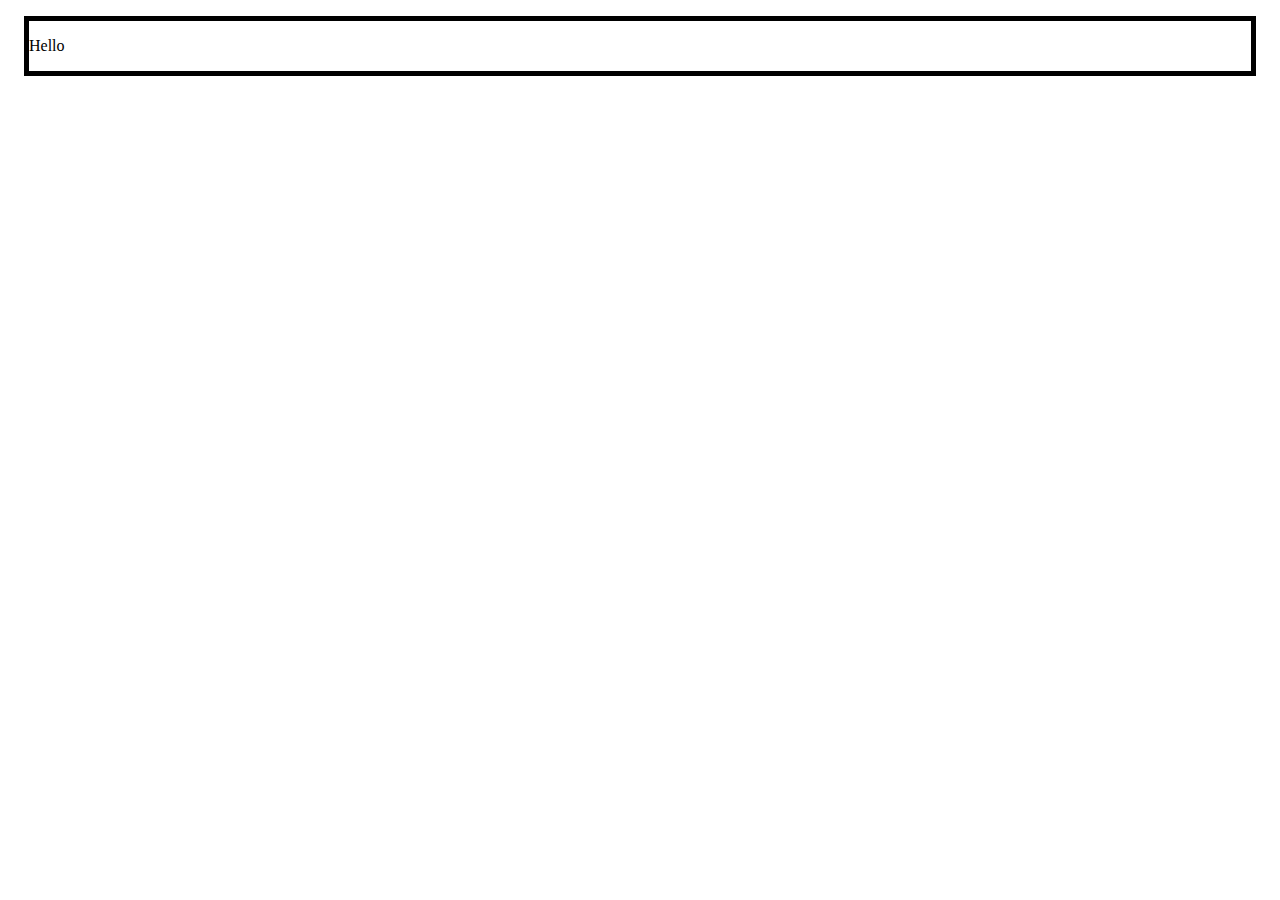
<file: Index.html>
<!DOCTYPE html>
<html lang="en">
<head>
    <meta charset="UTF-8">
    <meta name="viewport" content="width=device-width, initial-scale=1.0">
    <link rel="stylesheet" href="/CSS/Style.css">
    <title>New Page</title>
</head>
<style>
    .block {
    margin: 1em 1em auto;
    padding: 1em 1em auto;
    border: 5px solid black;
}
</style>
    <body>
        <div class="block">
            <p>Hello</p>
        </div>

    </body>
</html>
</file>
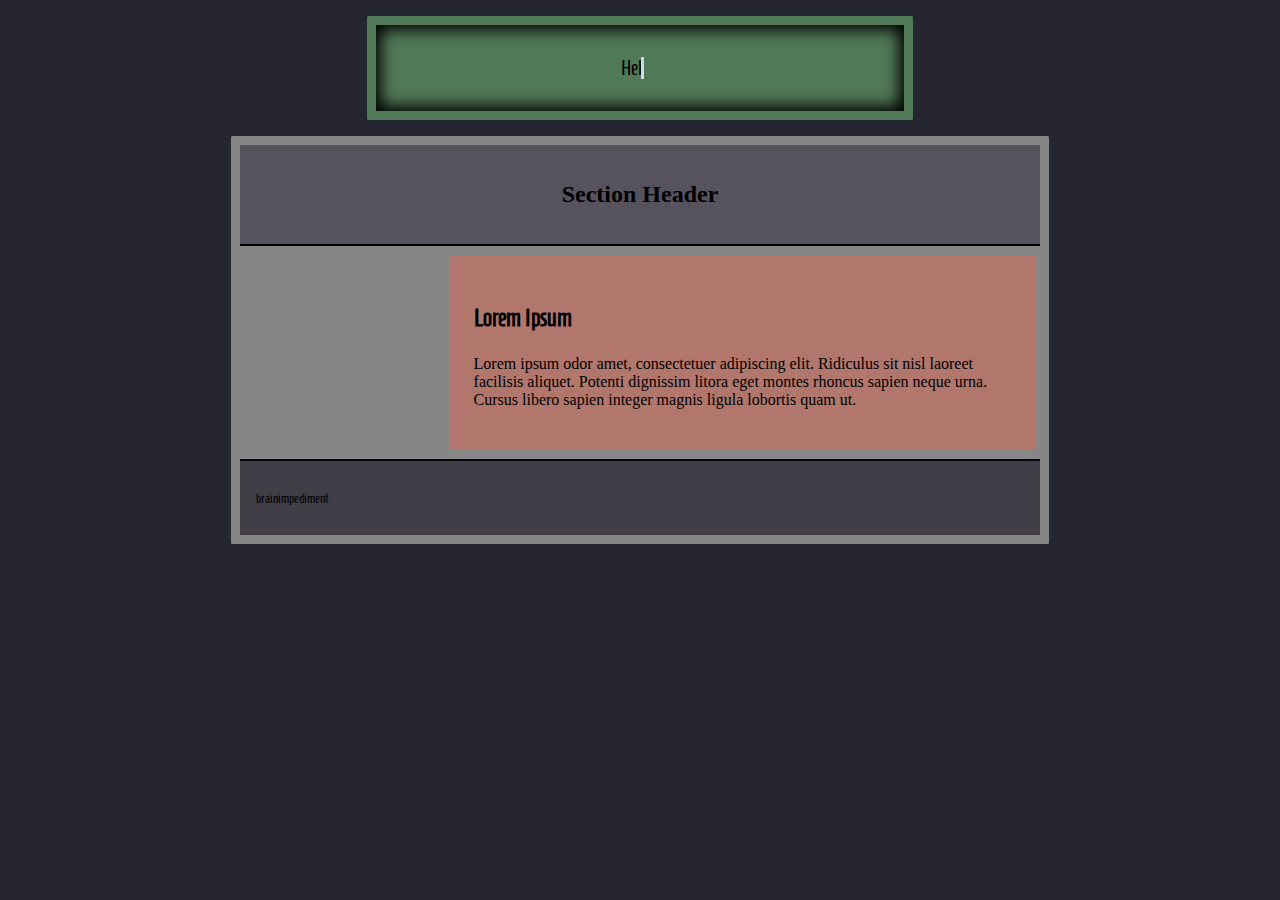
<file: index.html>
<!DOCTYPE html>
<html lang="en">
<head>
    <meta charset="UTF-8">
    <meta name="viewport" content="width=device-width, initial-scale=1.0">
    <link rel="stylesheet" href="/CSS/Style.css">
    <title>New Page</title>
</head>
<style>
    @import url('https://fonts.googleapis.com/css2?family=Homenaje&family=Nerko+One&family=Sixtyfour+Convergence&family=VT323&display=swap');

    /*paste all of this into css file before commit*/
body {
    background-color: rgb(38, 38, 51);
}
div {
    /* box-shadow: 3px 3px 5px 1px rgba(0, 0, 0, 0.568); */
}

.grid-container {
    display: grid;
    grid-template-areas:
    "header header"
    "menu content"
    "footer footer";
    grid-template-columns: 1fr 3fr;
    gap: 5px;
    background-color: #2196F3;
    max-width:50em;
    min-width:10em;
    margin: 1em auto 1em auto;
    padding: 0rem;
    border: .4rem ridge rgb(0, 0, 0);
    border-radius:.1rem;
    background-color: rgb(134, 134, 134);
    overflow:hidden;
}
.grid-container > div {
    background-color: rgba(255, 255, 255, 0.8);
    padding: 1rem;
}
.grid-container > div.header {
    grid-area: header;
    text-align: center;
    background-color: rgb(86, 83, 94);
    border-bottom: 2px solid rgb(0, 0, 0);
}
.grid-container > div.menu {
    grid-area: menu;
}
.grid-container > div.content {
    grid-area: content;
    margin: .3rem;
    box-shadow:none;
    border: 5px ridge rgb(22, 15, 15);
    background-color:#b1776d;
}
.grid-container > div.content h3 {
    font-family: "Homenaje", sans-serif;
    font-weight: 600;
    font-size:x-large;
}
.grid-container > div.footer {
    font-family: "Homenaje", sans-serif;
    grid-area: footer;
    font-size: smaller;
    background-color: rgb(65, 62, 71);
    border-top: 2px solid rgb(0, 0, 0);
}

.block {
    max-width:30em;
    min-width:10em;
    min-height:1em;
    margin: 1em auto 1em auto;
    padding: 2rem;
    border: 5px ridge rgb(0, 0, 0);
    border-radius:.1rem;
    background-color: rgb(80, 121, 87);
}
.block p {
    font-family: "Homenaje", sans-serif;
    font-weight: 400;
    font-style: normal;
}

#green-border {
    border: 9px solid transparent;
    border-image: url("https://i.imgur.com/uHihE3G.png") stretch 100;
    border-image-outset: 0px; /*4px less than the width usually works*/
    background-clip: default;
}
#grey-border {
    border: 9px solid transparent;
    border-image: url("https://i.imgur.com/ROOt5LE.png") stretch 100;
    border-image-outset: 0px;
    background-clip: default;
}
#darkgrey-border {
    border: 9px solid transparent;
    border-image: url("https://i.imgur.com/MbNbpj1.png") stretch 100;
    border-image-outset: 0px;
    background-clip: default;
}
#grey-concave-border {
    border: 15px solid transparent;
    border-image: url("https://i.imgur.com/UhL64Wg.png") stretch 90;
    border-image-outset: 9px;
    background-clip: default;
}

.screen {
    box-shadow: 0px 0px 15px 5px inset black;
    position:relative;
    text-align: left;
    padding-left: 1em;

}
.screen::after { /*screen filter overlay*/
    content: " ";
    position: absolute;
    display: block;
    width: 100%;
    height: 100%;
    top: 0;
    left: 0;
    right: 0;
    bottom: 0;
    background-image: url("https://i.imgur.com/AtAY5iY.gif");
    background-repeat: repeat;
    background-size: 40px;
    opacity: 0.4;
    z-index: 2;
}

/* Cursor */
.cursor{
    position: relative;
    width: 1em;
    max-width:fit-content;
    margin: 0 auto;
    border-right: 3px solid rgba(255,255,255,.75);
    font-size: 20px;
    text-align: left;
    white-space: nowrap;
    overflow: hidden;
    transform: translateY(0%);
}
/* Animation */
.typewriter-animation {
  animation: 
    typewriter 5s steps(40) 1s 1 normal both, 
    blinkingCursor 600ms steps(50) infinite normal;
}
@keyframes typewriter {
  from { width: 0; }
  to { width: 100%; }
}
@keyframes blinkingCursor{
  from { border-right-color: rgba(39, 39, 39, 1); }
  to { border-right-color: rgba(39, 39, 39, 0.3); }
}


</style>
    <body>
        <!-- <div id="screen-overlay"></div> -->
        <div id="grey-border" class="block screen">
            <p class="cursor typewriter-animation">Hello. This site is being renovated!</p>
        </div>
        <div id="grey-border" class="grid-container">
            <div class="header"><h2>Section Header</h2></div>
            <div id="darkgrey-border" class="content"><h3>Lorem Ipsum</h3><p>Lorem ipsum odor amet, consectetuer adipiscing elit. Ridiculus sit nisl laoreet facilisis aliquet. Potenti dignissim litora eget montes rhoncus sapien neque urna. Cursus libero sapien integer magnis ligula lobortis quam ut.</p></div>
            <div class="footer"><p>brainimpediment</p></div>    
        </div>

    </body>
</html>
</file>
<file: CSS/Style.css>
.block {
    margin: 5em auto;
    padding: 5em auto;
    border: 5px solid black;
}
</file>
